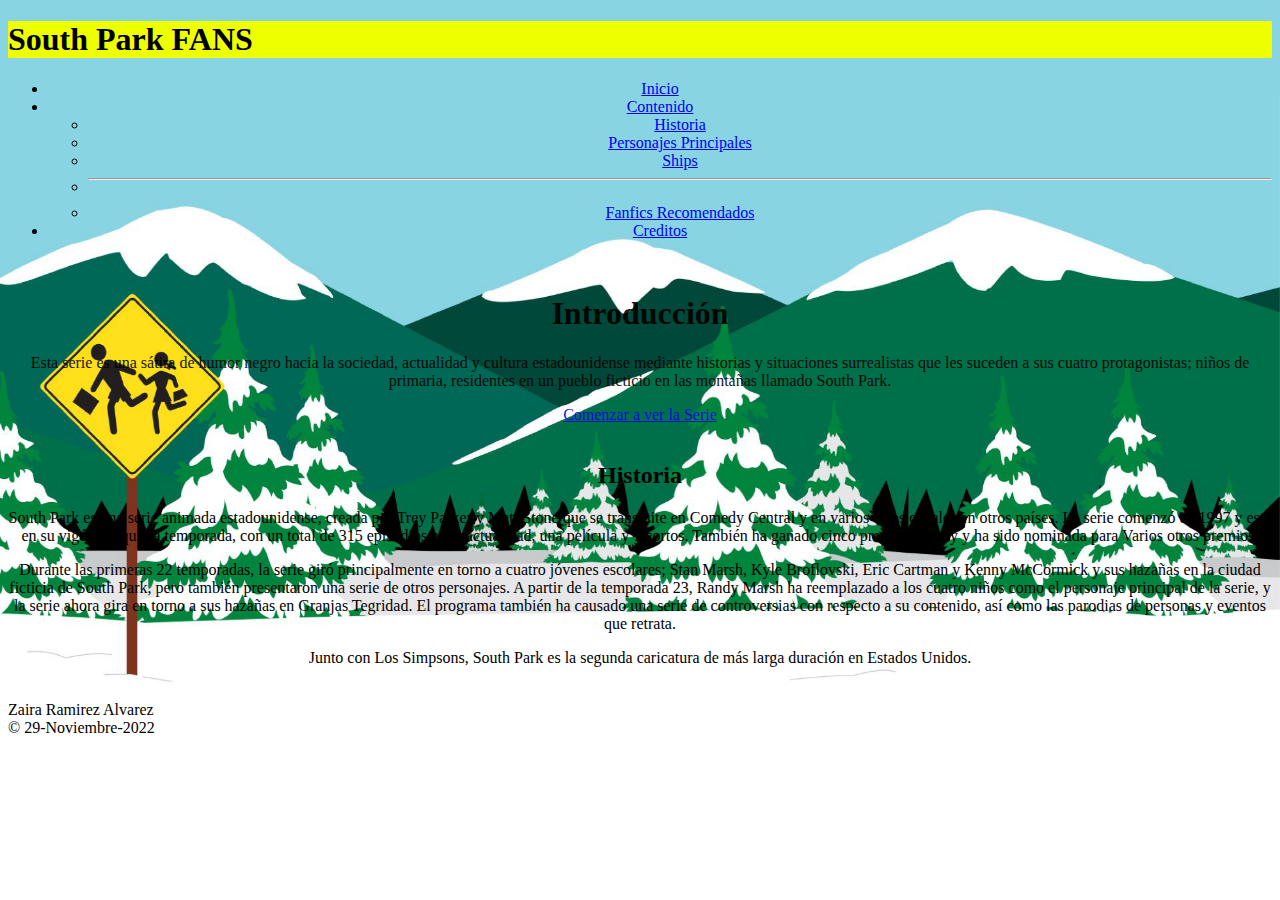
<file: index.html>
<!DOCTYPE html>
<html lang="en">
    <head>
        <meta charset="UTF-8">
        <meta http-equiv="X-UA-Compatible" content="IE=edge">
        <meta name="viewport" content="width=device-width, initial-scale=1.0">
        <title>South Park Fandom</title>
        <link href="https://cdn.jsdelivr.net/npm/bootstrap@5.2.2/dist/css/bootstrap.min.css" rel="stylesheet" integrity="sha384-Zenh87qX5JnK2Jl0vWa8Ck2rdkQ2Bzep5IDxbcnCeuOxjzrPF/et3URy9Bv1WTRi" crossorigin="anonymous">
        <link rel="stylesheet" href="css/estilos1.css"/>

    </head>
<body>
            <div id="Fondo" class="p-4 mb-3 rounded-3">
                <h1>South Park FANS</h1>
                </div>
                <center>
                    <div id="contenido">
            <div class="p-2 mb-1 bg-light rounded-3">
            <ul class="nav nav-tabs"> 
                <a href="/" class="d-flex align-items-center text-dark text-decoration-none"></a>
                <li class="nav-item">
                    <a class="nav-link inicio" aria-current="page" href="index.html">Inicio</a>
                </li>
                <li class="nav-item dropdown">
                    <a class="nav-link dropdown-toggle" data-bs-toggle="dropdown" href="#" role="button" aria-expanded="false">Contenido</a>
                    <ul class="dropdown-menu">
                        <li><a class="dropdown-item" href="historia.html">Historia</a></li>
                        <li><a class="dropdown-item" href="personajes.html">Personajes Principales</a></li>
                        <li><a class="dropdown-item" href="ships.html">Ships</a></li>
                        <li><hr class="dropdown-divider"></li>
                        <li><a class="contenido-item" href="fan.html">Fanfics Recomendados</a></li>
                    </ul>
                </li>
                <li class="nav-item">
                    <a class="nav-link Creditos" href="creditos.html">Creditos</a>
                </li>
            </ul>
            </div>
            <br>
            <div class="col-md-6">
                <div id="Intro" class="h-80 p-4 bg-light border rounded-5">
                    <h1 class="display-5 fw-bold">Introducción</h1>
                    <p class="col-md-12 fs-5">
                        Esta serie es una sátira de humor negro hacia la sociedad, actualidad y cultura estadounidense mediante historias y situaciones surrealistas que les suceden a sus cuatro protagonistas; niños de primaria, residentes en un pueblo ficticio en las montañas llamado South Park.</p>
                        <a href="https://www.southpark.lat/" class="btn btn-lg btn-secondary fw-bold border-white bg-dark" onclick="alert('El siguiente programa es irreal y grosero, las voces célebres son pobres imitaciones y debido a su contenido nadie lo debe ver.')"> Comenzar a ver la Serie </a>
                    </a>
                </div>
            </div>
            <br>
            <div class="col-md-6">
                <div class="h-100 p-5 text-bg-dark rounded-5">
                    <h2 class="display-7 fw-bold">Historia</h2>
                <p class="col-md-12 fs-5">
                    South Park es una serie animada estadounidense, creada por Trey Parker y Matt Stone que se transmite en Comedy Central y en varios otros canales en otros países. La serie comenzó en 1997 y está en su vigésima quinta temporada, con un total de 315 episodios en la actualidad, una película y 7 cortos. También ha ganado cinco premios Emmy y ha sido nominada para Varios otros premios. </p>

                <p class="col-md-12 fs-5">
                    Durante las primeras 22 temporadas, la serie giró principalmente en torno a cuatro jóvenes escolares; Stan Marsh, Kyle Broflovski, Eric Cartman y Kenny McCormick y sus hazañas en la ciudad ficticia de South Park, pero también presentaron una serie de otros personajes. A partir de la temporada 23, Randy Marsh ha reemplazado a los cuatro niños como el personaje principal de la serie, y la serie ahora gira en torno a sus hazañas en Granjas Tegridad. El programa también ha causado una serie de controversias con respecto a su contenido, así como las parodias de personas y eventos que retrata. </p>

                <p class="col-md-12 fs-5">
                    Junto con Los Simpsons, South Park es la segunda caricatura de más larga duración en Estados Unidos.</p>
            </div>

            <script src="https://cdn.jsdelivr.net/npm/bootstrap@5.2.2/dist/js/bootstrap.bundle.min.js" integrity="sha384-OERcA2EqjJCMA+/3y+gxIOqMEjwtxJY7qPCqsdltbNJuaOe923+mo//f6V8Qbsw3" crossorigin="anonymous"></script>
            <br>
                    </div>
                </center>
            <footer class="pt-2 mt-3 mb-3 text-muted border-top">
                Zaira Ramirez Alvarez
                <br>
                &copy; 29-Noviembre-2022
            </footer>

</body>
</html>
</file>
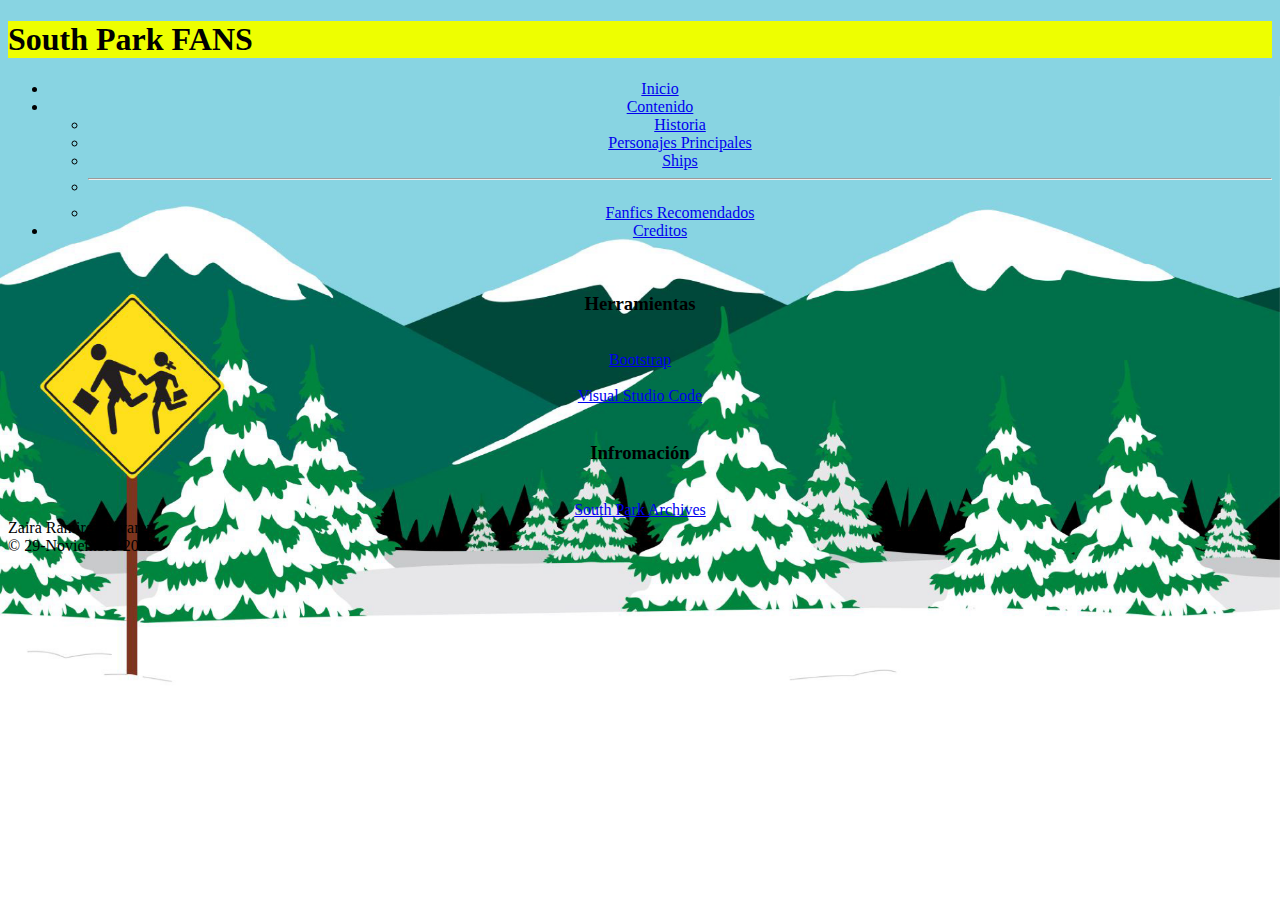
<file: creditos.html>
<!DOCTYPE html>
<html lang="en">
    <head>
        <meta charset="UTF-8">
        <meta http-equiv="X-UA-Compatible" content="IE=edge">
        <meta name="viewport" content="width=device-width, initial-scale=1.0">
        <title>South Park Fandom</title>
        <link href="https://cdn.jsdelivr.net/npm/bootstrap@5.2.2/dist/css/bootstrap.min.css" rel="stylesheet" integrity="sha384-Zenh87qX5JnK2Jl0vWa8Ck2rdkQ2Bzep5IDxbcnCeuOxjzrPF/et3URy9Bv1WTRi" crossorigin="anonymous">
        <link rel="stylesheet" href="css/estilos1.css"/>

    </head>

<body>
            <div id="Fondo" class="p-4 mb-3 rounded-3">
                <h1>South Park FANS</h1>
            </div>
                <center>
                    <div id="contenido">
            <div class="p-2 mb-1 bg-light rounded-3">
            <ul class="nav nav-tabs"> 
                <a href="/" class="d-flex align-items-center text-dark text-decoration-none"></a>
                <li class="nav-item">
                    <a class="nav-link inicio" aria-current="page" href="index.html">Inicio</a>
                </li>
                <li class="nav-item dropdown">
                    <a class="nav-link dropdown-toggle" data-bs-toggle="dropdown" href="#" role="button" aria-expanded="false">Contenido</a>
                    <ul class="dropdown-menu">
                        <li><a class="dropdown-item" href="historia.html">Historia</a></li>
                        <li><a class="dropdown-item" href="personajes.html">Personajes Principales</a></li>
                        <li><a class="dropdown-item" href="ships.html">Ships</a></li>
                        <li><hr class="dropdown-divider"></li>
                        <li><a class="contenido-item" href="fan.html">Fanfics Recomendados</a></li>
                    </ul>
                </li>
                <li class="nav-item">
                    <a class="nav-link Creditos" href="creditos.html">Creditos</a>
                </li>
            </ul>
            </div>
            <br>
            <div class="col-md-4">
                <div class="h-60 p-2 bg-light border rounded-5">
                    <h3 class="display-6 fw-bold">Herramientas</h3>
                </div>
            </div>
            <br>
            <a href="https://getbootstrap.com/docs/5.2/getting-started/introduction/" class="btn btn-lg btn-secondary fw-bold border-white bg-dark">Bootstrap</a>
            <br>
            <br>
            <a href="https://vscode.dev/" class="btn btn-lg btn-secondary fw-bold border-white bg-dark">Visual Studio Code</a>
            <br>
            <br>
            <div class="col-md-4">
                <div class="h-60 p-2 bg-light border rounded-5">
                    <h3 class="display-6 fw-bold">Infromación</h3>
                </div>
            </div>
            <br>
            <a href="https://southpark.fandom.com/wiki/South_Park_Archives" class="btn btn-lg btn-secondary fw-bold border-white bg-dark">South Park Archives</a>
            <br>
        </center>
    <footer class="pt-2 mt-3 mb-3 text-muted border-top">
        Zaira Ramirez Alvarez
    <br>
        &copy; 29-Noviembre-2022
    </footer>

</body>
</html>
</file>
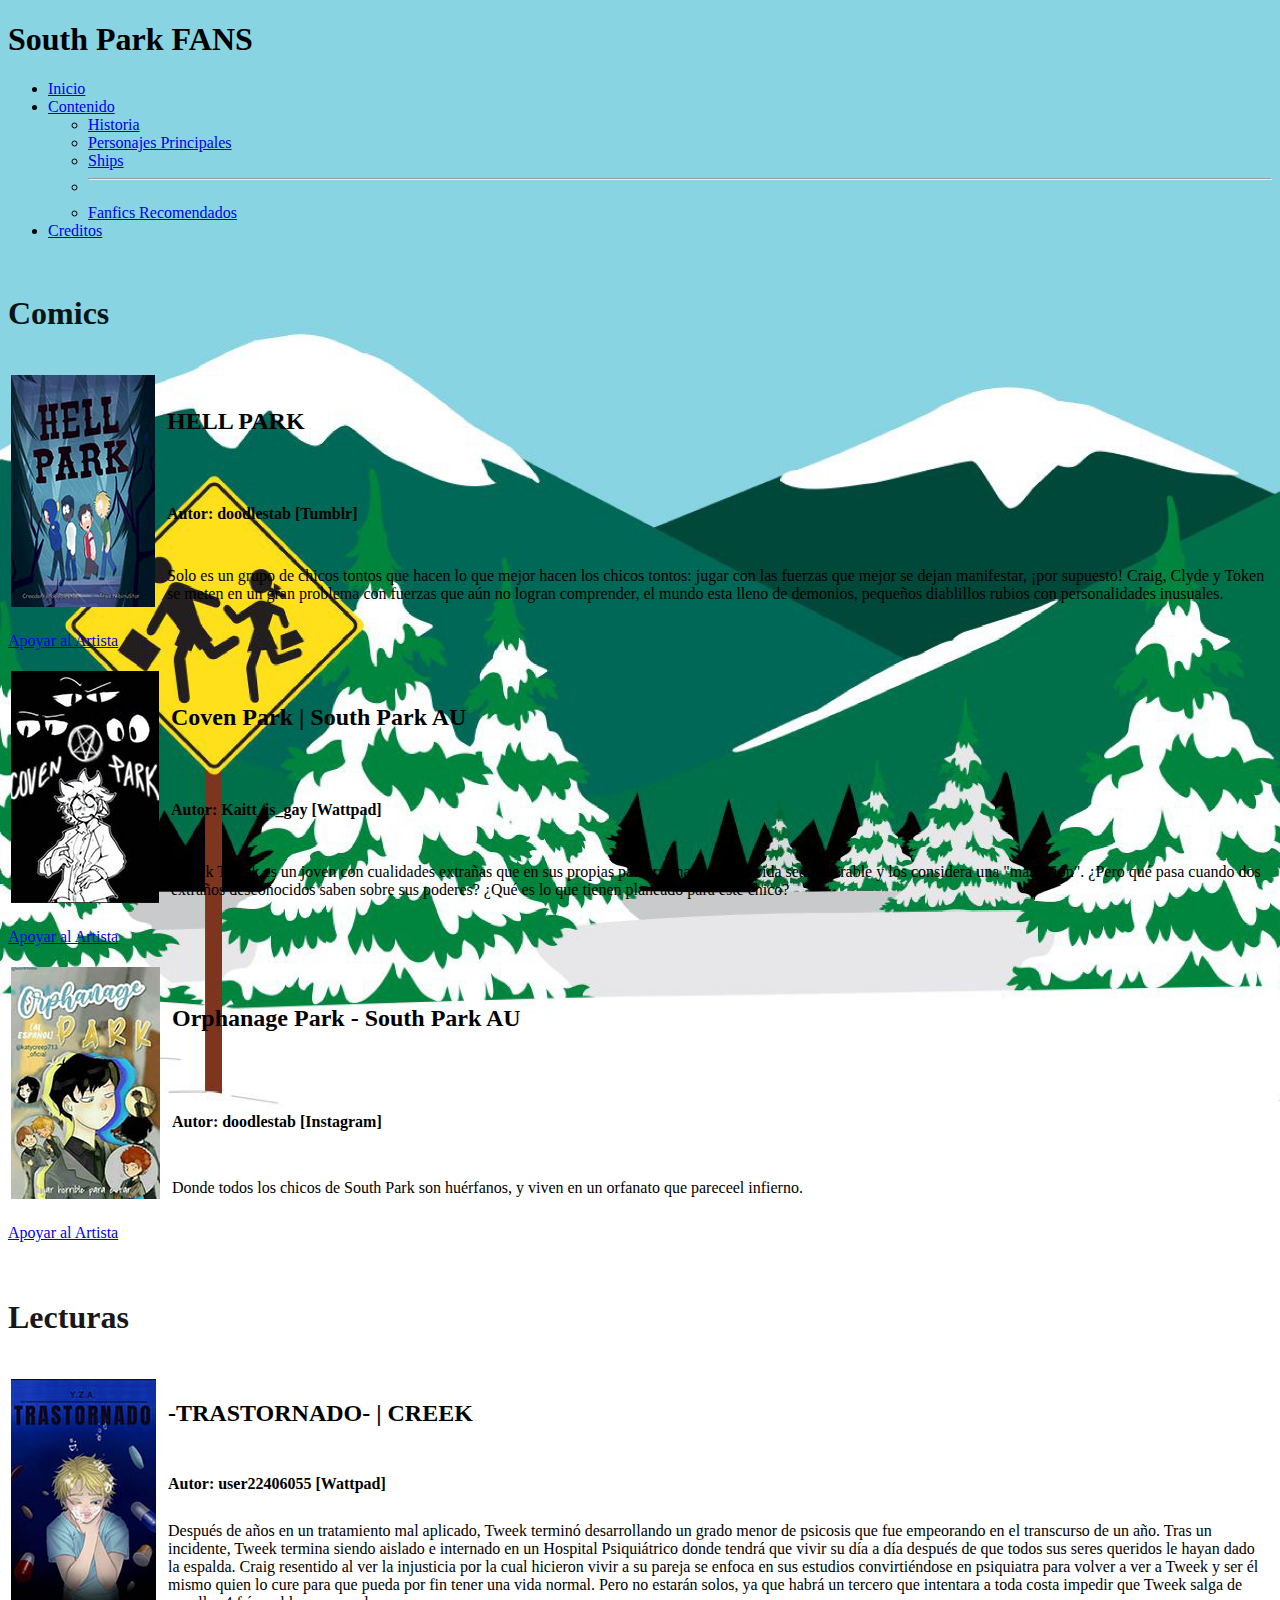
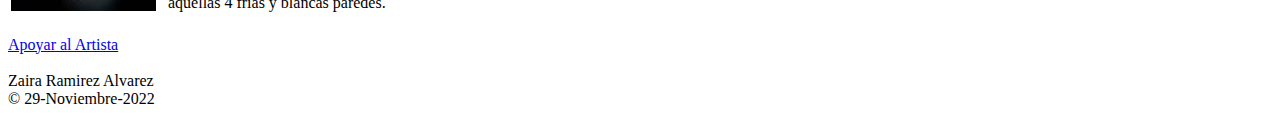
<file: fan.html>
<!DOCTYPE html>
<html lang="en">
    <head>
        <meta charset="UTF-8">
        <meta http-equiv="X-UA-Compatible" content="IE=edge">
        <meta name="viewport" content="width=device-width, initial-scale=1.0">
        <title>South Park Fandom</title>
        <link href="https://cdn.jsdelivr.net/npm/bootstrap@5.2.2/dist/css/bootstrap.min.css" rel="stylesheet" integrity="sha384-Zenh87qX5JnK2Jl0vWa8Ck2rdkQ2Bzep5IDxbcnCeuOxjzrPF/et3URy9Bv1WTRi" crossorigin="anonymous">
        <link rel="stylesheet" href="css/estilos1.css"/>

    </head>
<body>
            <div class="p-4 mb-3 rounded-3">
                <h1>South Park FANS</h1>
                </div>
                    <div id="contenido">
            <div class="p-2 mb-1 bg-light rounded-3">
            <ul class="nav nav-tabs"> 
                <a href="/" class="d-flex align-items-center text-dark text-decoration-none"></a>
                <li class="nav-item">
                    <a class="nav-link inicio" aria-current="page" href="index.html">Inicio</a>
                </li>
                <li class="nav-item dropdown">
                    <a class="nav-link dropdown-toggle" data-bs-toggle="dropdown" href="#" role="button" aria-expanded="false">Contenido</a>
                    <ul class="dropdown-menu">
                        <li><a class="dropdown-item" href="historia.html">Historia</a></li>
                        <li><a class="dropdown-item" href="personajes.html">Personajes Principales</a></li>
                        <li><a class="dropdown-item" href="ships.html">Ships</a></li>
                        <li><hr class="dropdown-divider"></li>
                        <li><a class="contenido-item" href="fan.html">Fanfics Recomendados</a></li>
                    </ul>
                </li>
                <li class="nav-item">
                    <a class="nav-link Creditos" href="creditos.html">Creditos</a>
                </li>
            </ul>
            </div>
            <br>
            <div class="col-md-6">
                <div id="Intro" class="h-80 p-4 bg-light border rounded-5">
                    <h1 class="display-5 fw-bold">Comics</h1>
                </div>
            </div>
            <br>
            <div class="col-md-6">
                <div class="h-100 p-5 bg-light border rounded-5">
                    <table>
                        <tr>
                            <td ROWSPAN=3><img src="imagenes/HELLPARK.jpg"></td>
                            <td ROWSPAN=3></td>
                            <td ROWSPAN=3></td>
                                <td><h2>HELL PARK</h2></td> 
                        </tr>
                        <tr>
                            <td><h4>Autor: doodlestab [Tumblr]</h4></td>
                        </tr>
                        <tr>
                            <td>Solo es un grupo de chicos tontos que hacen lo que mejor hacen los chicos tontos: jugar con las fuerzas que mejor se dejan manifestar, ¡por supuesto! 
                                Craig, Clyde y Token se meten en un gran problema con fuerzas que aún no logran comprender, el mundo esta lleno de demonios, pequeños diablillos rubios con personalidades inusuales.</td>
                        </tr>
                    </table>
                    <br>
                    <a href="https://doodlestab.tumblr.com/" class="btn btn-lg btn-secondary fw-bold border-white bg-dark"> Apoyar al Artista </a>
                </div>
            </div>
            <br>
            <div class="col-md-6">
                <div class="h-100 p-5 text-bg-dark rounded-5">
                    <table>
                        <tr>
                            <td ROWSPAN=3><img src="imagenes/covenpark.jpeg"></td>
                            <td ROWSPAN=3></td>
                            <td ROWSPAN=3></td>
                                <td><h2>Coven Park | South Park AU</h2></td> 
                        </tr>
                        <tr>
                            <td><h4>Autor: Kaitt_is_gay [Wattpad]</h4></td>
                        </tr>
                        <tr>
                            <td>Tweek Tweak es un joven con cualidades extrañas que en sus propias palabras hace que su vida sea miserable y los considera una "maldición".

                                ¿Pero qué pasa cuando dos extraños desconocidos saben sobre sus poderes? ¿Qué es lo que tienen planeado para este chico? </td>
                        </tr>
                    </table>
                    <br>
                    <a href="https://www.wattpad.com/story/314971083-coven-park-south-park-au" class="btn btn-lg btn-secondary fw-bold border-white bg-dark"> Apoyar al Artista </a>
                </div>
            </div>
            <br>
            <div class="col-md-6">
                <div class="h-100 p-5 bg-light border rounded-5">
                    <table>
                        <tr>
                            <td ROWSPAN=3><img src="imagenes/Orphanage Park.jpeg"></td>
                            <td ROWSPAN=3></td>
                            <td ROWSPAN=3></td>
                                <td><h2>Orphanage Park - South Park AU</h2></td> 
                        </tr>
                        <tr>
                            <td><h4>Autor: doodlestab [Instagram]</h4></td>
                        </tr>
                        <tr>
                            <td>Donde todos los chicos de South Park son huérfanos, y viven en un orfanato que pareceel infierno. </td>
                        </tr>
                    </table>
                    <br>
                    <a href="https://www.instagram.com/orphanage_park_/?igshid=YmMyMTA2M2Y%3D" class="btn btn-lg btn-secondary fw-bold border-white bg-dark"> Apoyar al Artista </a>
                </div>
            </div>
            <br>
            <header class="pb-3 mb-4 border-bottom">
                <a href="/" class="d-flex align-items-center text-dark text-decoration-none"></a>
            </header>
            <br>
            <div class="col-md-6">
                <div id="Intro" class="h-80 p-4 bg-light border rounded-5">
                    <h1 class="display-5 fw-bold">Lecturas</h1>
                </div>
            </div>
            <br>
            <div class="col-md-6">
                <div class="h-100 p-5 text-bg-dark rounded-5">
                    <table>
                        <tr>
                            <td ROWSPAN=3><img src="imagenes/TRASTORNADO.jpeg"></td>
                            <td ROWSPAN=3></td>
                            <td ROWSPAN=3></td>
                                <td><h2>-TRASTORNADO- | CREEK</h2></td> 
                        </tr>
                        <tr>
                            <td><h4>Autor: user22406055 [Wattpad]</h4></td>
                        </tr>
                        <tr>
                            <td>Después de años en un tratamiento mal aplicado, Tweek terminó desarrollando un grado menor de psicosis que fue empeorando en el transcurso de un año. Tras un incidente, Tweek termina siendo aislado e internado en un Hospital Psiquiátrico donde tendrá que vivir su día a día después de que todos sus seres queridos le hayan dado la espalda.

                                Craig resentido al ver la injusticia por la cual hicieron vivir a su pareja se enfoca en sus estudios convirtiéndose en psiquiatra para volver a ver a Tweek y ser él mismo quien lo cure para que pueda por fin tener una vida normal.
                                
                                Pero no estarán solos, ya que habrá un tercero que intentara a toda costa impedir que Tweek salga de aquellas 4 frías y blancas paredes.</td>
                        </tr>
                    </table>
                    <br>
                    <a href="https://www.wattpad.com/story/302466864-trastornado-creek" class="btn btn-lg btn-secondary fw-bold border-white bg-dark"> Apoyar al Artista </a>
                </div>
            </div>


            <script src="https://cdn.jsdelivr.net/npm/bootstrap@5.2.2/dist/js/bootstrap.bundle.min.js" integrity="sha384-OERcA2EqjJCMA+/3y+gxIOqMEjwtxJY7qPCqsdltbNJuaOe923+mo//f6V8Qbsw3" crossorigin="anonymous"></script>
            <br>
                    </div>
            <footer class="pt-2 mt-3 mb-3 text-muted border-top">
                Zaira Ramirez Alvarez
                <br>
                &copy; 29-Noviembre-2022
            </footer>

</body>
</html>
</file>
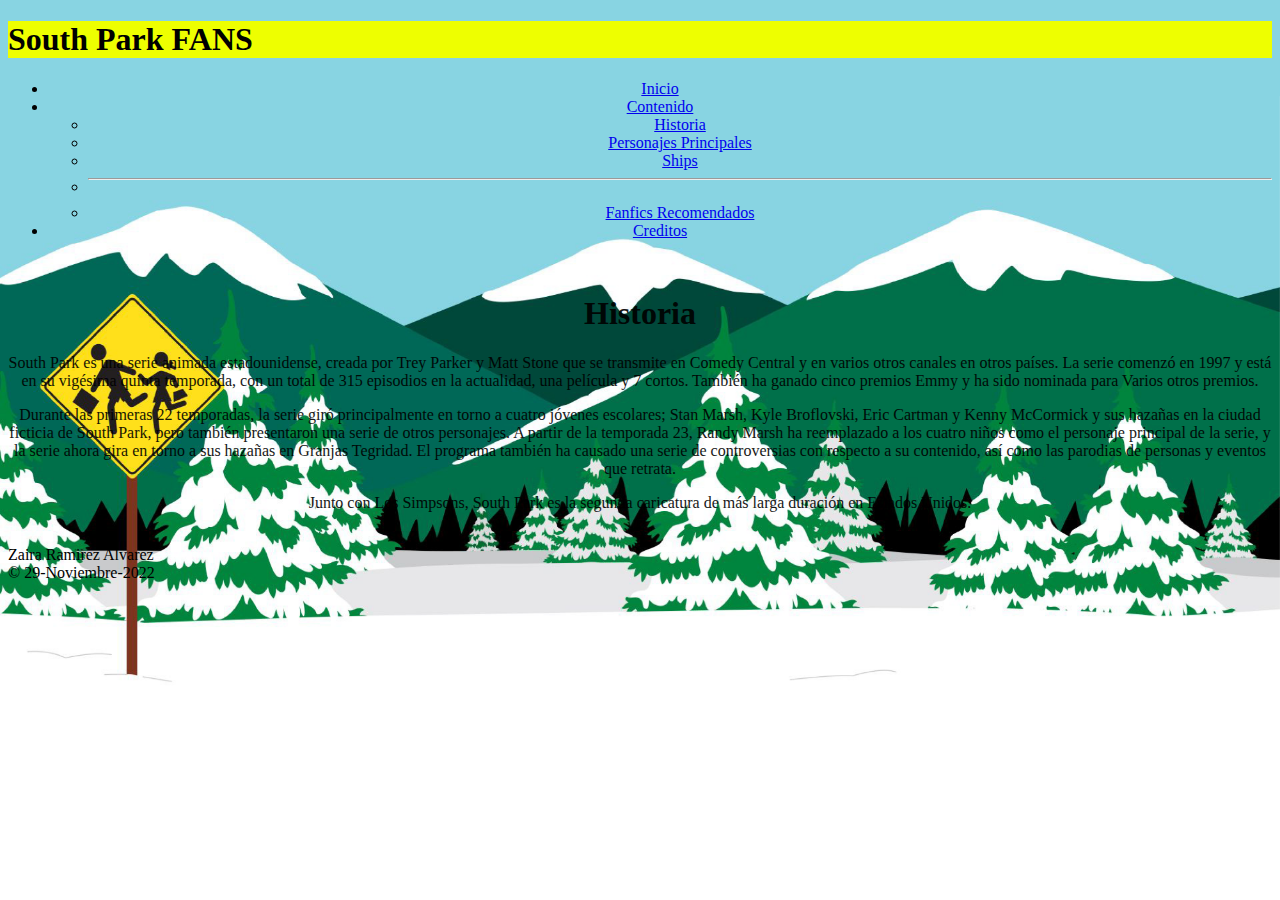
<file: historia.html>
<!DOCTYPE html>
<html lang="en">
<head>
    <meta charset="UTF-8">
    <meta http-equiv="X-UA-Compatible" content="IE=edge">
    <meta name="viewport" content="width=device-width, initial-scale=1.0">
    <title>South Park Fandom</title>
    <link href="https://cdn.jsdelivr.net/npm/bootstrap@5.2.2/dist/css/bootstrap.min.css" rel="stylesheet" integrity="sha384-Zenh87qX5JnK2Jl0vWa8Ck2rdkQ2Bzep5IDxbcnCeuOxjzrPF/et3URy9Bv1WTRi" crossorigin="anonymous">
    <link rel="stylesheet" href="css/estilos1.css"/>

</head>
<body>
            <div id="Fondo" class="p-4 mb-3 rounded-3">
                <h1>South Park FANS</h1>
                </div>
                <center>
                <div id="contenido">
            <div class="p-2 mb-1 bg-light rounded-3">
            <ul class="nav nav-tabs"> 
                <a href="/" class="d-flex align-items-center text-dark text-decoration-none"></a>
                <li class="nav-item">
                    <a class="nav-link inicio" aria-current="page" href="index.html">Inicio</a>
                </li>
                <li class="nav-item dropdown">
                    <a class="nav-link dropdown-toggle" data-bs-toggle="dropdown" href="#" role="button" aria-expanded="false">Contenido</a>
                    <ul class="dropdown-menu">
                        <li><a class="dropdown-item" href="historia.html">Historia</a></li>
                        <li><a class="dropdown-item" href="personajes.html">Personajes Principales</a></li>
                        <li><a class="dropdown-item" href="ships.html">Ships</a></li>
                        <li><hr class="dropdown-divider"></li>
                        <li><a class="contenido-item" href="fan.html">Fanfics Recomendados</a></li>
                    </ul>
                </li>
                <li class="nav-item">
                    <a class="nav-link Creditos" href="creditos.html">Creditos</a>
                </li>
            </ul>
            </div>
            <br>
            <div id="Intro" class=" col-md-8 p-6 mb-4 text-bg-dark rounded-5"> 
                <div class="container-fluid py-5">
                    <h1 class="display-7 fw-bold">Historia</h1>
                    <p class="col-md-12 fs-5">
                        South Park es una serie animada estadounidense, creada por Trey Parker y Matt Stone que se transmite en Comedy Central y en varios otros canales en otros países. La serie comenzó en 1997 y está en su vigésima quinta temporada, con un total de 315 episodios en la actualidad, una película y 7 cortos. También ha ganado cinco premios Emmy y ha sido nominada para Varios otros premios. </p>
    
                    <p class="col-md-12 fs-5">
                        Durante las primeras 22 temporadas, la serie giró principalmente en torno a cuatro jóvenes escolares; Stan Marsh, Kyle Broflovski, Eric Cartman y Kenny McCormick y sus hazañas en la ciudad ficticia de South Park, pero también presentaron una serie de otros personajes. A partir de la temporada 23, Randy Marsh ha reemplazado a los cuatro niños como el personaje principal de la serie, y la serie ahora gira en torno a sus hazañas en Granjas Tegridad. El programa también ha causado una serie de controversias con respecto a su contenido, así como las parodias de personas y eventos que retrata. </p>
    
                    <p class="col-md-12 fs-5">
                        Junto con Los Simpsons, South Park es la segunda caricatura de más larga duración en Estados Unidos.</p>
                </div>
                </div>
            </div>


            <script src="https://cdn.jsdelivr.net/npm/bootstrap@5.2.2/dist/js/bootstrap.bundle.min.js" integrity="sha384-OERcA2EqjJCMA+/3y+gxIOqMEjwtxJY7qPCqsdltbNJuaOe923+mo//f6V8Qbsw3" crossorigin="anonymous"></script>
            <br>
                    </div>
                </center>
            <footer class="pt-2 mt-3 mb-3 text-muted border-top">
                Zaira Ramirez Alvarez
                <br>
                &copy; 29-Noviembre-2022
            </footer>

</body>
</html>
</file>
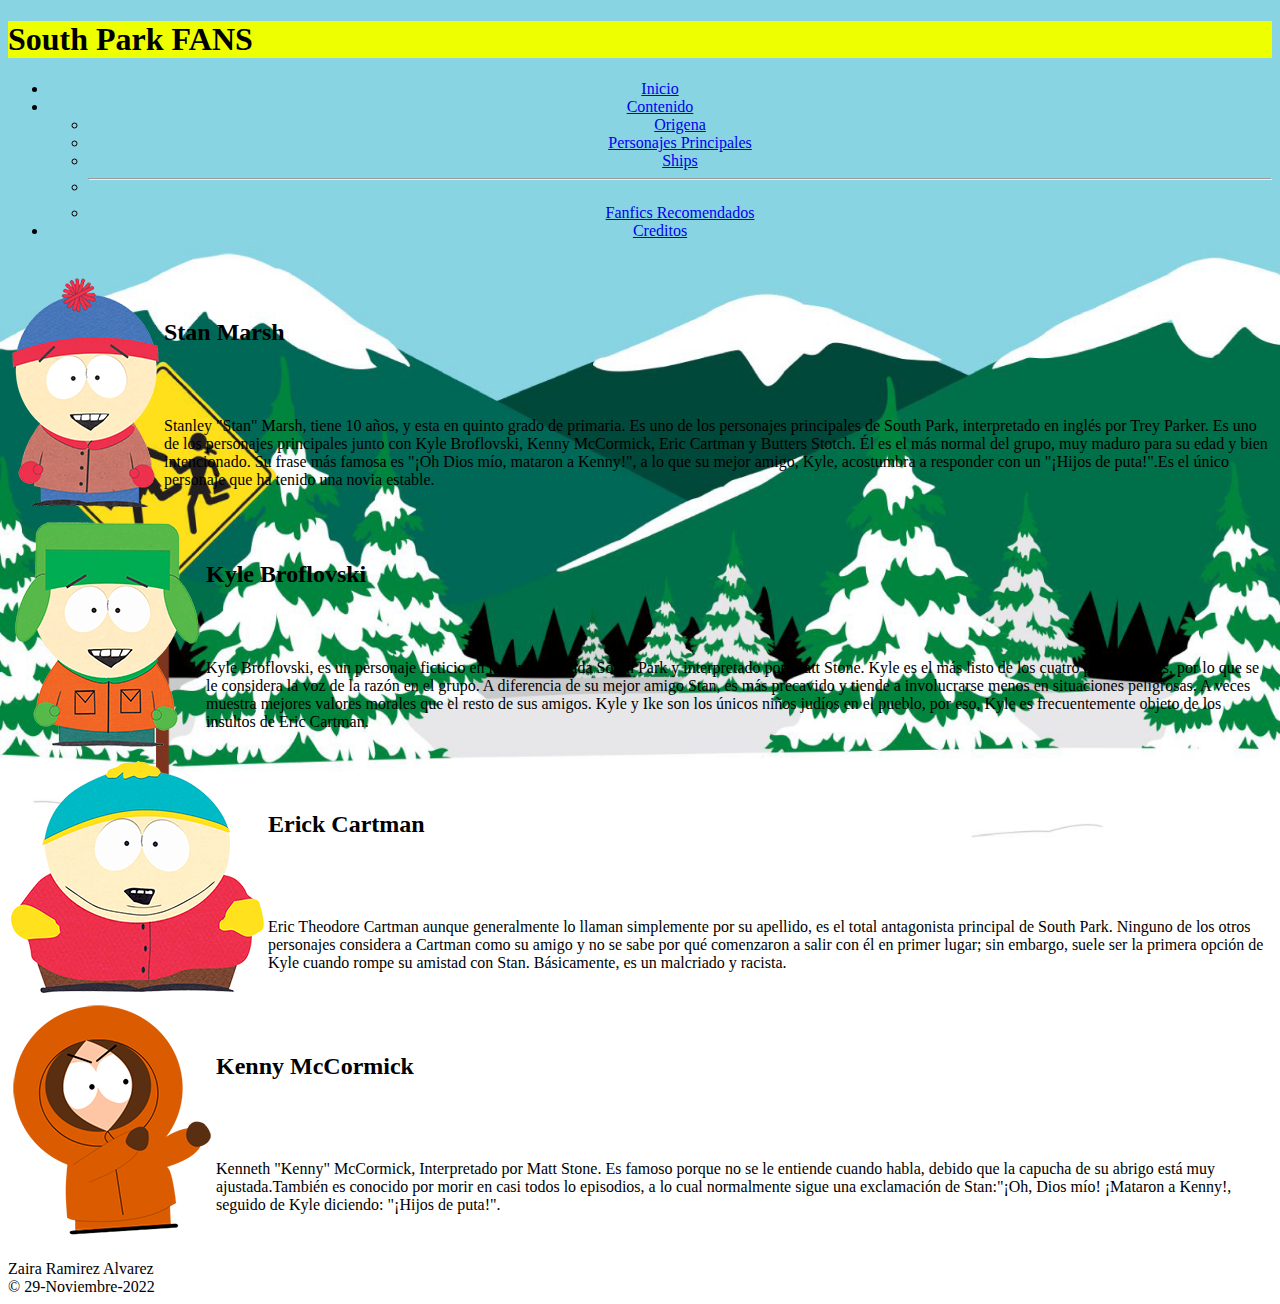
<file: personajes.html>
<!DOCTYPE html>
<html lang="en">
<head>
    <meta charset="UTF-8">
        <meta http-equiv="X-UA-Compatible" content="IE=edge">
        <meta name="viewport" content="width=device-width, initial-scale=1.0">
    <title>South Park Fandom</title>
    <link href="https://cdn.jsdelivr.net/npm/bootstrap@5.2.2/dist/css/bootstrap.min.css" rel="stylesheet" integrity="sha384-Zenh87qX5JnK2Jl0vWa8Ck2rdkQ2Bzep5IDxbcnCeuOxjzrPF/et3URy9Bv1WTRi" crossorigin="anonymous">
    <link rel="stylesheet" href="css/estilos1.css"/>

</head>
<body>
            <div id="Fondo" class="p-4 mb-3 rounded-3">
                <h1>South Park FANS</h1>
                </div>
                <center>
                    <div id="contenido">
            <div class="p-2 mb-1 bg-light rounded-3">
            <ul class="nav nav-tabs"> 
                <a href="/" class="d-flex align-items-center text-dark text-decoration-none"></a>
                <li class="nav-item">
                    <a class="nav-link inicio" aria-current="page" href="index.html">Inicio</a>
                </li>
                <li class="nav-item dropdown">
                    <a class="nav-link dropdown-toggle" data-bs-toggle="dropdown" href="#" role="button" aria-expanded="false">Contenido</a>
                    <ul class="dropdown-menu">
                        <li><a class="dropdown-item" href="historia.html">Origena</a></li>
                        <li><a class="dropdown-item" href="personajes.html">Personajes Principales</a></li>
                        <li><a class="dropdown-item" href="ships.html">Ships</a></li>
                        <li><hr class="dropdown-divider"></li>
                        <li><a class="contenido-item" href="fan.html">Fanfics Recomendados</a></li>
                    </ul>
                </li>
                <li class="nav-item">
                    <a class="nav-link Creditos" href="creditos.html">Creditos</a>
                </li>
            </ul>
            </div>
            <br>
            <div class="row align-items-md-stretch">
                <div class="col-md-6">
                    <div class="h-100 p-5 text-bg-dark rounded-5">
                            <table>
                                <tr>
                                    <td ROWSPAN=2><img src="imagenes/StanMarsh.png"></td>
                                        <td><h2>Stan Marsh</h2></td> 
                                </tr>
                                <tr>
                                    <td>Stanley "Stan" Marsh, tiene 10 años, y esta en quinto grado de primaria. Es uno de los personajes principales de South Park, interpretado en inglés por Trey Parker. Es uno de los personajes principales junto con Kyle Broflovski, Kenny McCormick, Eric Cartman y Butters Stotch. Él es el más normal del grupo, muy maduro para su edad y bien intencionado. Su frase más famosa es "¡Oh Dios mío, mataron a Kenny!", a lo que su mejor amigo, Kyle, acostumbra a responder con un "¡Hijos de puta!".Es el único personaje que ha tenido una novia estable.</td>
                                </tr>
                            </table>
                    </div> 
                </div>
                <div class="col-md-6">
                    <div class="h-100 p-5 bg-light border rounded-5">
                        <table>
                            <tr>
                                <td ROWSPAN=2><img src="imagenes/kyle.png"></td>
                                    <td><h2>Kyle Broflovski</h2></td> 
                            </tr>
                            <tr>
                                <td>Kyle Broflovski, es un personaje ficticio en la serie animada South Park y interpretado por Matt Stone.
                                    Kyle es el más listo de los cuatro protagonistas, por lo que se le considera la voz de la razón en el grupo. A diferencia de su mejor amigo Stan, es más precavido y tiende a involucrarse menos en situaciones peligrosas. A veces muestra mejores valores morales que el resto de sus amigos. Kyle y Ike son los únicos niños judíos en el pueblo, por eso, Kyle es frecuentemente objeto de los insultos de Eric Cartman.</td>
                            </tr>
                        </table>
                </div> 
            </div>
            <header class="pb-3 mb-4 border-bottom">
                <a href="/" class="d-flex align-items-center text-dark text-decoration-none">
                </a>
                </header>
            <div class="row align-items-md-stretch">
                <div class="col-md-6">
                    <div id:="Fondo" class="h-100 p-5 text-bg-dark rounded-5">
                            <table>
                                <tr>
                                    <td ROWSPAN=2><img src="imagenes/eric.png"></td>
                                        <td><h2>Erick Cartman</h2></td> 
                                </tr>
                                <tr>
                                    <td>Eric Theodore Cartman aunque generalmente lo llaman simplemente por su apellido, es el total antagonista principal de South Park. Ninguno de los otros personajes considera a Cartman como su amigo y no se sabe por qué comenzaron a salir con él en primer lugar; sin embargo, suele ser la primera opción de Kyle cuando rompe su amistad con Stan. Básicamente, es un malcriado y racista. </td>
                                </tr>
                            </table>
                    </div> 
                </div>
                <div class="col-md-6">
                    <div class="h-100 p-5 bg-light border rounded-5">
                        <table>
                            <tr>
                                <td ROWSPAN=2><img src="imagenes/kenny.png"></td>
                                    <td><h2>Kenny McCormick</h2></td> 
                            </tr>
                            <tr>
                                <td>Kenneth "Kenny" McCormick, Interpretado por Matt Stone. Es famoso porque no se le entiende cuando habla, debido que la capucha de su abrigo está muy ajustada.También es conocido por morir en casi todos lo episodios, a lo cual normalmente sigue una exclamación de Stan:"¡Oh, Dios mío! ¡Mataron a Kenny!, seguido de Kyle diciendo: "¡Hijos de puta!". </td>
                            </tr>
                        </table>
                </div> 
            </div>


            <script src="https://cdn.jsdelivr.net/npm/bootstrap@5.2.2/dist/js/bootstrap.bundle.min.js" integrity="sha384-OERcA2EqjJCMA+/3y+gxIOqMEjwtxJY7qPCqsdltbNJuaOe923+mo//f6V8Qbsw3" crossorigin="anonymous"></script>
            <br>
                    </div>
                </center>
            <footer class="pt-2 mt-3 mb-3 text-muted border-top">
                Zaira Ramirez Alvarez
                <br>
                &copy; 29-Noviembre-2022
            </footer>

</body>
</html>
</file>
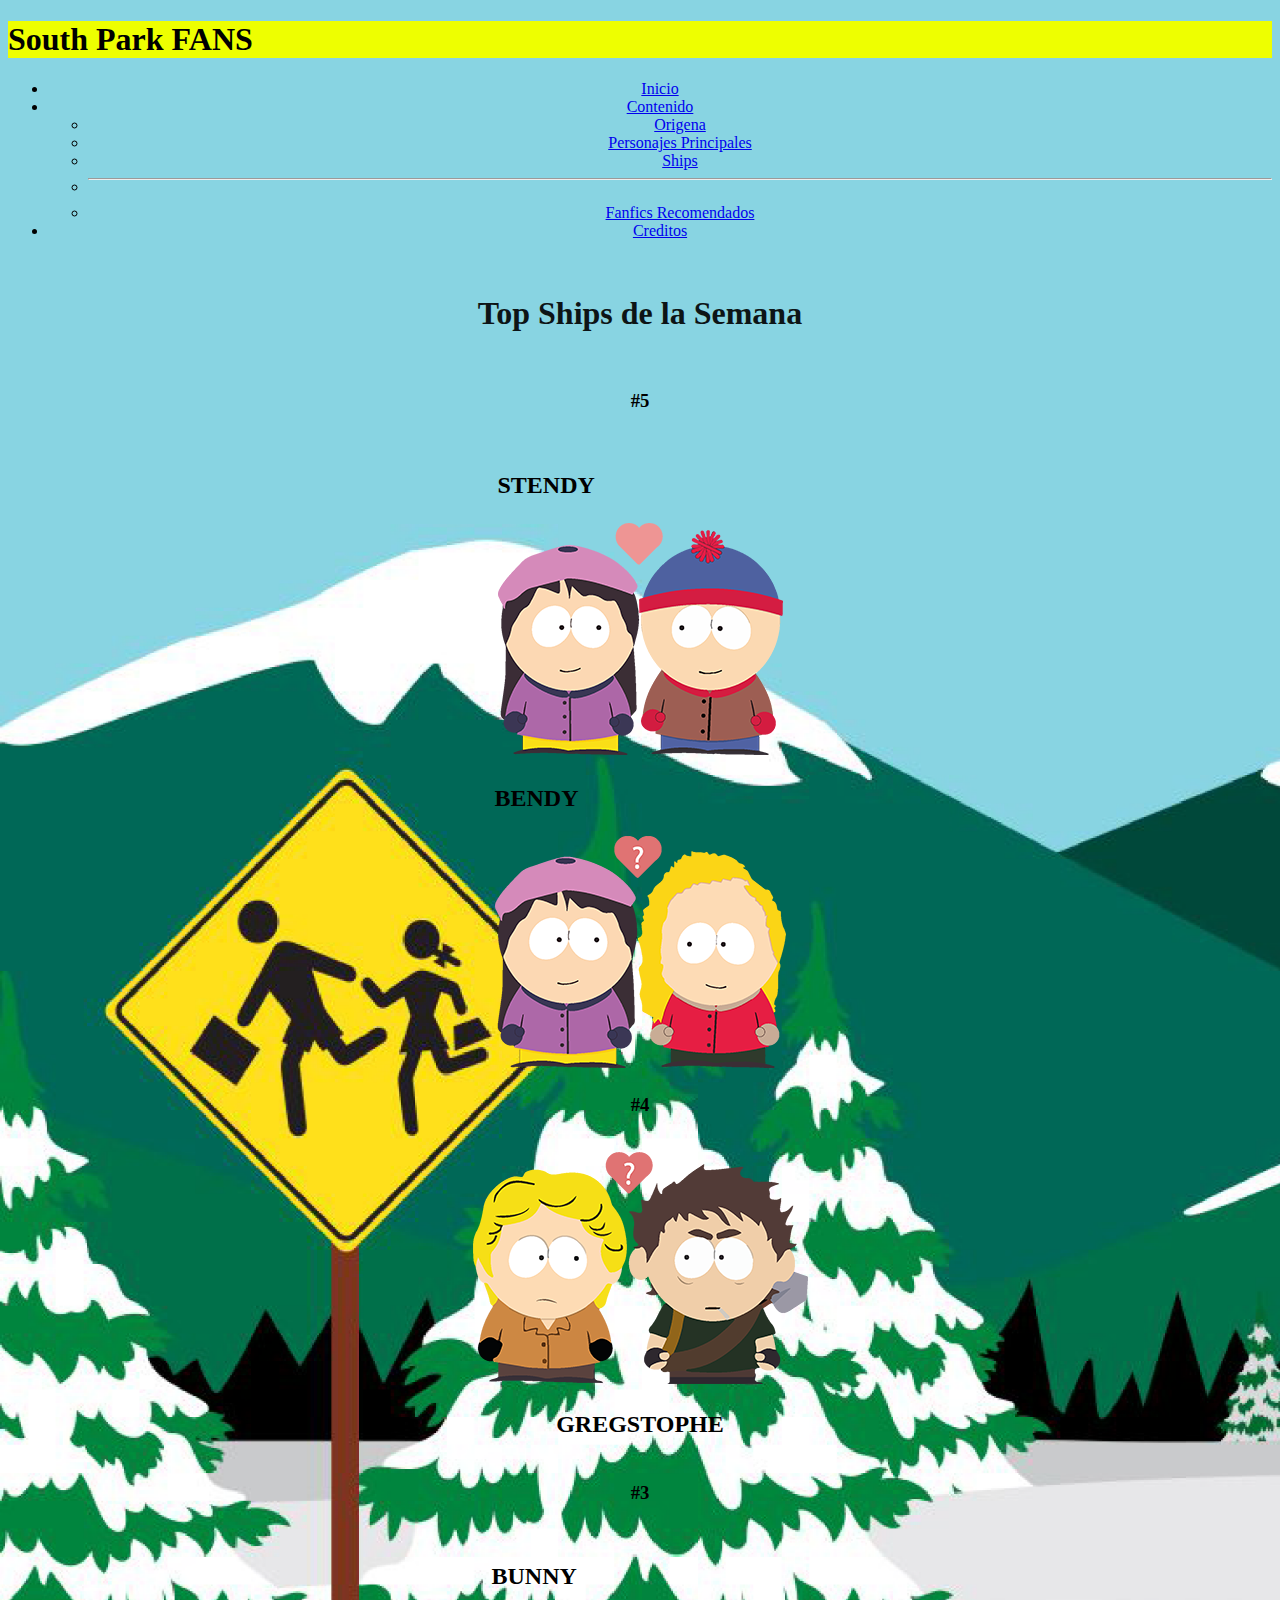
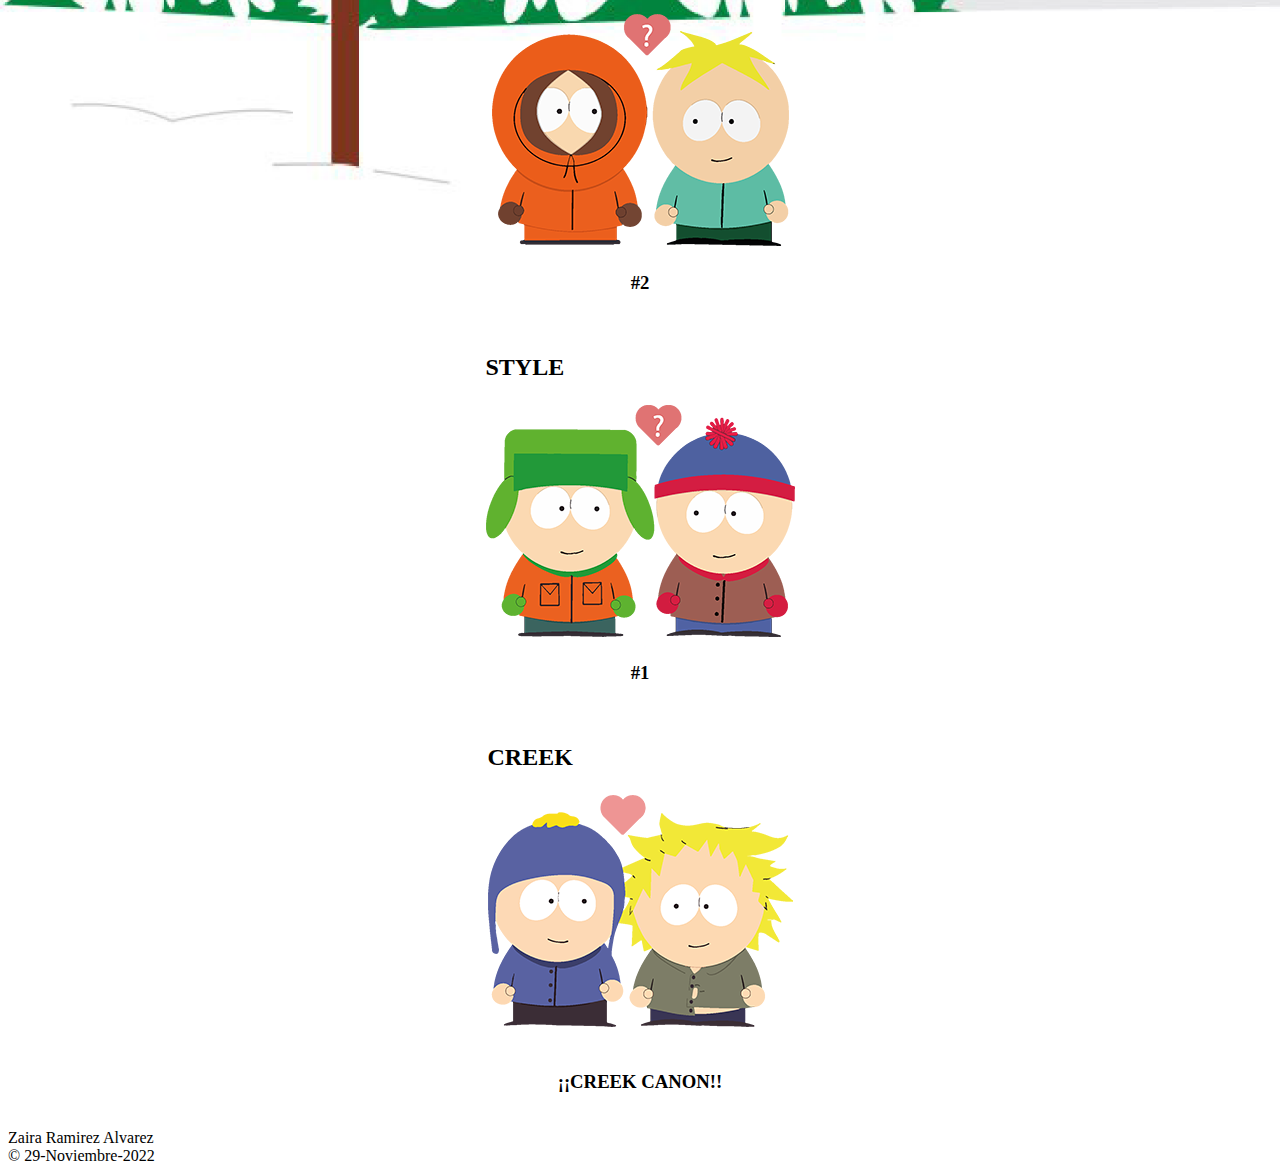
<file: ships.html>
<!DOCTYPE html>
<html lang="en">
<head>
    <meta charset="UTF-8">
        <meta http-equiv="X-UA-Compatible" content="IE=edge">
        <meta name="viewport" content="width=device-width, initial-scale=1.0">
    <title>South Park Fandom</title>
    <link href="https://cdn.jsdelivr.net/npm/bootstrap@5.2.2/dist/css/bootstrap.min.css" rel="stylesheet" integrity="sha384-Zenh87qX5JnK2Jl0vWa8Ck2rdkQ2Bzep5IDxbcnCeuOxjzrPF/et3URy9Bv1WTRi" crossorigin="anonymous">
    <link rel="stylesheet" href="css/estilos1.css"/>

</head>
<body>
            <div id="Fondo" class="p-4 mb-3 rounded-3">
                <h1>South Park FANS</h1>
                </div>
    <center>
                    <div id="contenido">
            <div class="p-2 mb-1 bg-light rounded-3">
            <ul class="nav nav-tabs"> 
                <a href="/" class="d-flex align-items-center text-dark text-decoration-none"></a>
                <li class="nav-item">
                    <a class="nav-link inicio" aria-current="page" href="index.html">Inicio</a>
                </li>
                <li class="nav-item dropdown">
                    <a class="nav-link dropdown-toggle" data-bs-toggle="dropdown" href="#" role="button" aria-expanded="false">Contenido</a>
                    <ul class="dropdown-menu">
                        <li><a class="dropdown-item" href="historia.html">Origena</a></li>
                        <li><a class="dropdown-item" href="personajes.html">Personajes Principales</a></li>
                        <li><a class="dropdown-item" href="ships.html">Ships</a></li>
                        <li><hr class="dropdown-divider"></li>
                        <li><a class="contenido-item" href="fan.html">Fanfics Recomendados</a></li>
                    </ul>
                </li>
                <li class="nav-item">
                    <a class="nav-link Creditos" href="creditos.html">Creditos</a>
                </li>
            </ul>
            </div>
            <br>
            <div class="col-md-6">
                <div id="Intro" class="h-80 p-4 bg-light border rounded-5">
                    <h1 class="display-5 fw-bold">Top Ships de la Semana</h1>
                </div>
            </div>
            <br>
            <div class="col-md-1">
                <div class="h-60 p-2 bg-light border rounded-5">
                    <h3 class="display-6 fw-bold">#5</h3>
                </div>
            </div>
            <br>
                <div class="col-md-4">
                    <div class="h-100 p-5 text-bg-dark rounded-5">
                            <table>
                                <tr>
                                    <td><h2> STENDY</h2></td>
                                </tr>
                                <tr>
                                    <td><img src="imagenes/standy.png"></td>
                                </tr>
                                
                            </table>
                    </div> 
                </div>
                <div class="col-md-4">
                    <div class="h-100 p-5 bg-light border rounded-5">
                        <table>
                            <tr>
                                <td><h2> BENDY</h2></td> 
                            </tr>
                            <tr>
                                <td><img src="imagenes/BENDY.png"></td>
                            </tr>
                        </table>
                    </div> 
                </div>
            <header class="pb-3 mb-4 border-bottom">
                <a href="/" class="d-flex align-items-center text-dark text-decoration-none"></a>
            </header>
                <div class="col-md-1">
                    <div class="h-60 p-2 bg-light border rounded-5">
                        <h3 class="display-6 fw-bold">#4</h3>
                    </div>
                </div>
                <br>
                <div class="col-md-4">
                    <div id:="Fondo" class="h-100 p-5 text-bg-dark rounded-5">
                            <table>
                                <tr>
                                    <td><h2>GREGSTOPHE</h2></td> 
                                </tr>
                                <tr>
                                    <img src="imagenes/GREGSTOPHE..png"></td>
                                </tr>
                            </table>
                    </div> 
                </div>
            <header class="pb-3 mb-4 border-bottom">
                <a href="/" class="d-flex align-items-center text-dark text-decoration-none">
                </a>
            </header>
            <div class="col-md-1">
                <div class="h-60 p-2 bg-light border rounded-5">
                    <h3 class="display-6 fw-bold">#3</h3>
                </div>
            </div>
            <br>
                <div class="col-md-4">
                    <div class="h-100 p-5 bg-light border rounded-5">
                            <table>
                                <tr>
                                    <td><h2> BUNNY</h2></td>
                                </tr>
                                <tr>
                                    <td><img src="imagenes/BUNNY.png"></td>
                                </tr>
                            </table>
                    </div> 
                </div>
            <header class="pb-3 mb-4 border-bottom">
                <a href="/" class="d-flex align-items-center text-dark text-decoration-none"></a>
            </header>
            <div class="col-md-1">
                <div class="h-60 p-2 bg-light border rounded-5">
                    <h3 class="display-6 fw-bold">#2</h3>
                </div>
            </div>
            <br>
                <div class="col-md-4">
                    <div class="h-100 p-5 text-bg-dark rounded-5">
                            <table>
                                <tr>
                                    <td><h2>STYLE</h2></td>
                                </tr>
                                <tr>
                                    <td><img src="imagenes/STYLE.png"></td>
                                </tr>
                            </table>
                    </div> 
                </div>
                <header class="pb-3 mb-4 border-bottom">
                    <a href="/" class="d-flex align-items-center text-dark text-decoration-none"></a>
                </header>
                <div class="col-md-1">
                    <div class="h-60 p-2 bg-light border rounded-5">
                        <h3 class="display-6 fw-bold">#1</h3>
                    </div>
                </div>
                <br>
                <div class="col-md-4">
                    <div class="h-100 p-5 bg-light border rounded-5">
                            <table>
                                <tr>
                                    <td><h2>CREEK</h2></td>
                                </tr>
                                <tr>
                                    <td><img src="imagenes/creek.png"></td>
                                </tr>
                            </table>
                    </div> 
                </div>
                <br>
                <div class="h-60 p-4 text-bg-dark rounded-1">
                    <h3 class="display-6 fw-bold">¡¡CREEK CANON!!</h3>
                </div>



            <script src="https://cdn.jsdelivr.net/npm/bootstrap@5.2.2/dist/js/bootstrap.bundle.min.js" integrity="sha384-OERcA2EqjJCMA+/3y+gxIOqMEjwtxJY7qPCqsdltbNJuaOe923+mo//f6V8Qbsw3" crossorigin="anonymous"></script>
            <br>
                    </div>
    </center>
            <footer class="pt-2 mt-3 mb-3 text-muted border-top">
                Zaira Ramirez Alvarez
                <br>
                &copy; 29-Noviembre-2022
            </footer>

</body>
</html>
</file>
<file: css/estilos1.css>
@charset "UTF-8";

body{
    background-color: black;
    background: url(../imagenes/south-park-bus-stop.png);
    background-repeat: no-repeat;
    background-size: cover;
}

#Fondo{
    background-color: rgb(238, 255, 0);
}

#Intro{
    opacity: 90%;
}

#ec{
    background-color: rgb(238, 255, 0);
}
</file>
